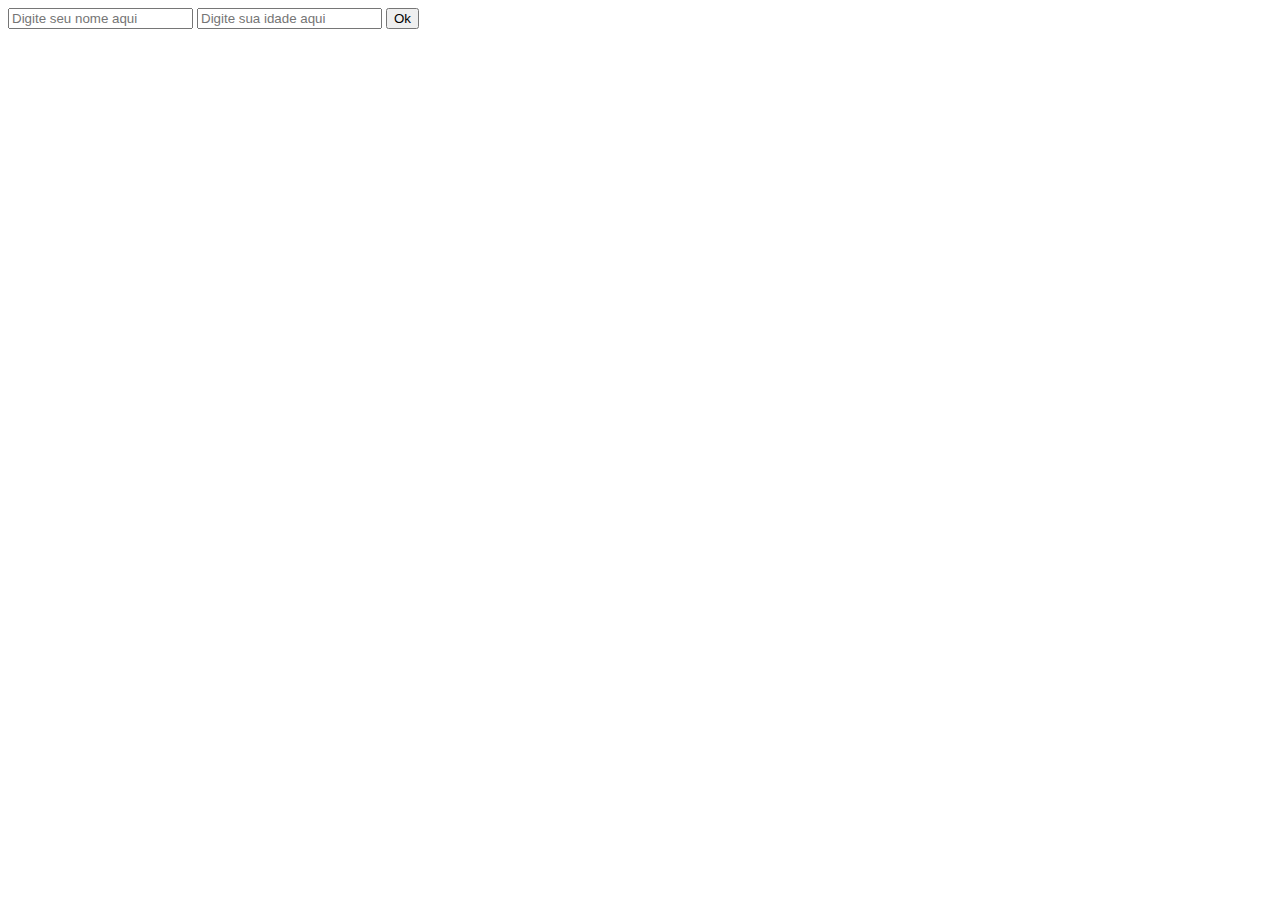
<file: att 11/Atividade-11/index.html>
<!DOCTYPE html>
<html lang="en">
<head>
  <meta charset="UTF-8">
  <meta http-equiv="X-UA-Compatible" content="IE=edge">
  <meta name="viewport" content="width=device-width, initial-scale=1.0">
  <title>Atividade 11</title>
  <link rel="stylesheet" href="assets/css/style.css">
</head>
<body>
  <input type="text" id="nome" placeholder="Digite seu nome aqui">
  <input type="number" id="idade" placeholder="Digite sua idade aqui">
  <button type="button" id="botao">Ok</button>

  <script src="assets/js/script.js"></script>
</body>
</html>
</file>
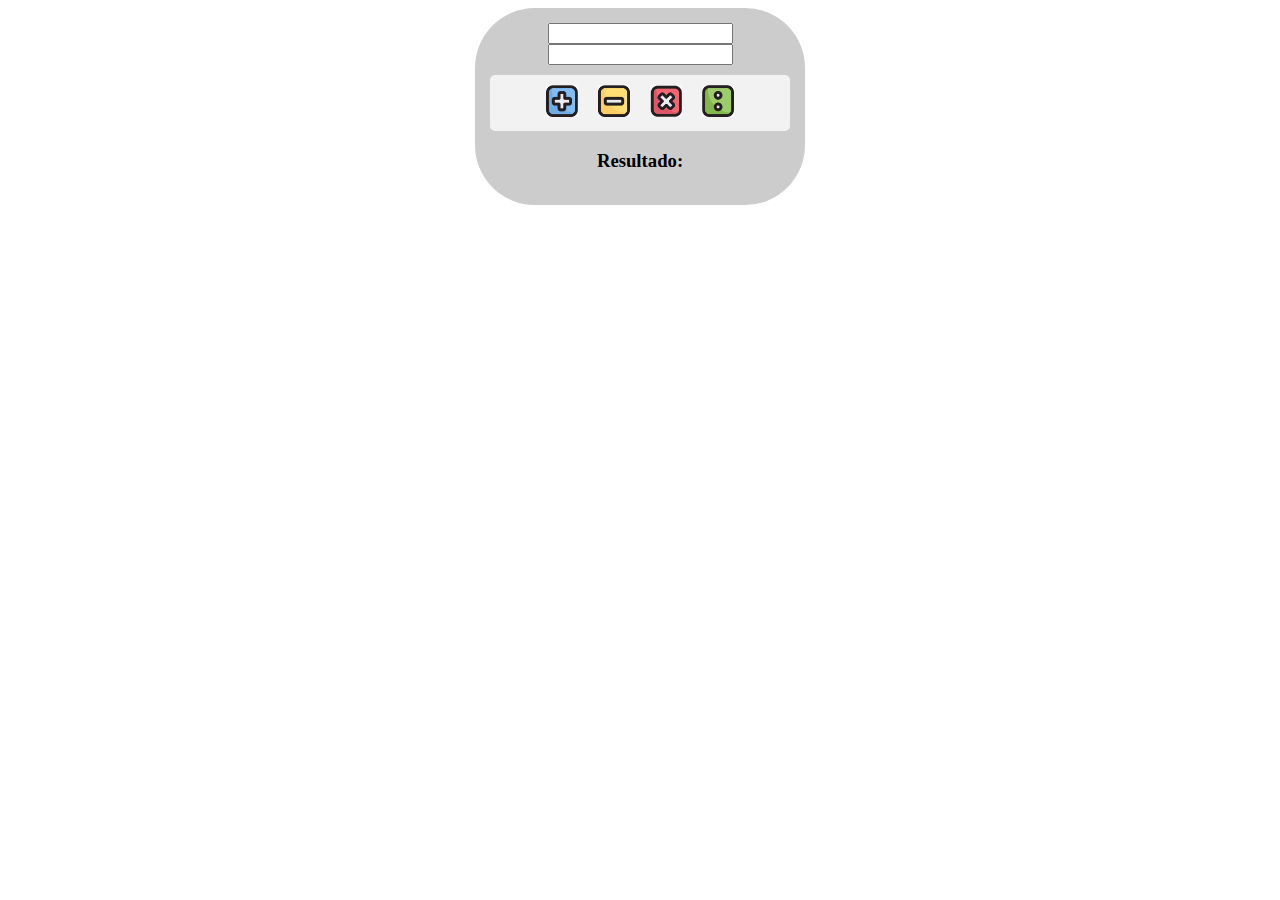
<file: att 11/Atividade-11/calculadora.html>
<!DOCTYPE html>
<html lang="en">
<head>
  <meta charset="UTF-8">
  <meta http-equiv="X-UA-Compatible" content="IE=edge">
  <meta name="viewport" content="width=device-width, initial-scale=1.0">
  <title>Calculadora</title>
  <link rel="stylesheet" href="assets/css/calculadora.css">
</head>
<body>
  <main>
    <input type="number" id="numero1">
    <input type="number" id="numero2">
    <div id="acoes"></div>
    <div id="resultado">
      <h3>Resultado:</h3>
      <span id="total"></span>
    </div>
  </main>

  <script src="assets/js/calculadora.js"></script>
</body>
</html>
</file>
<file: att 11/Atividade-11/assets/css/style.css>
body {
  background-color: #fff;
}
</file>
<file: att 11/Atividade-11/assets/css/calculadora.css>
main {
  background: #ccc;
  padding: 15px;
  border-radius: 60px;
  width: 300px;
  text-align: center;
  margin: 0 auto;
}

#acoes {
  background-color: #f2f2f2;
  border-radius: 5px;
  margin-top: 10px;
}

#acoes img {
  background-color: orange;
  margin: 10px;
  cursor: pointer;
}
</file>
